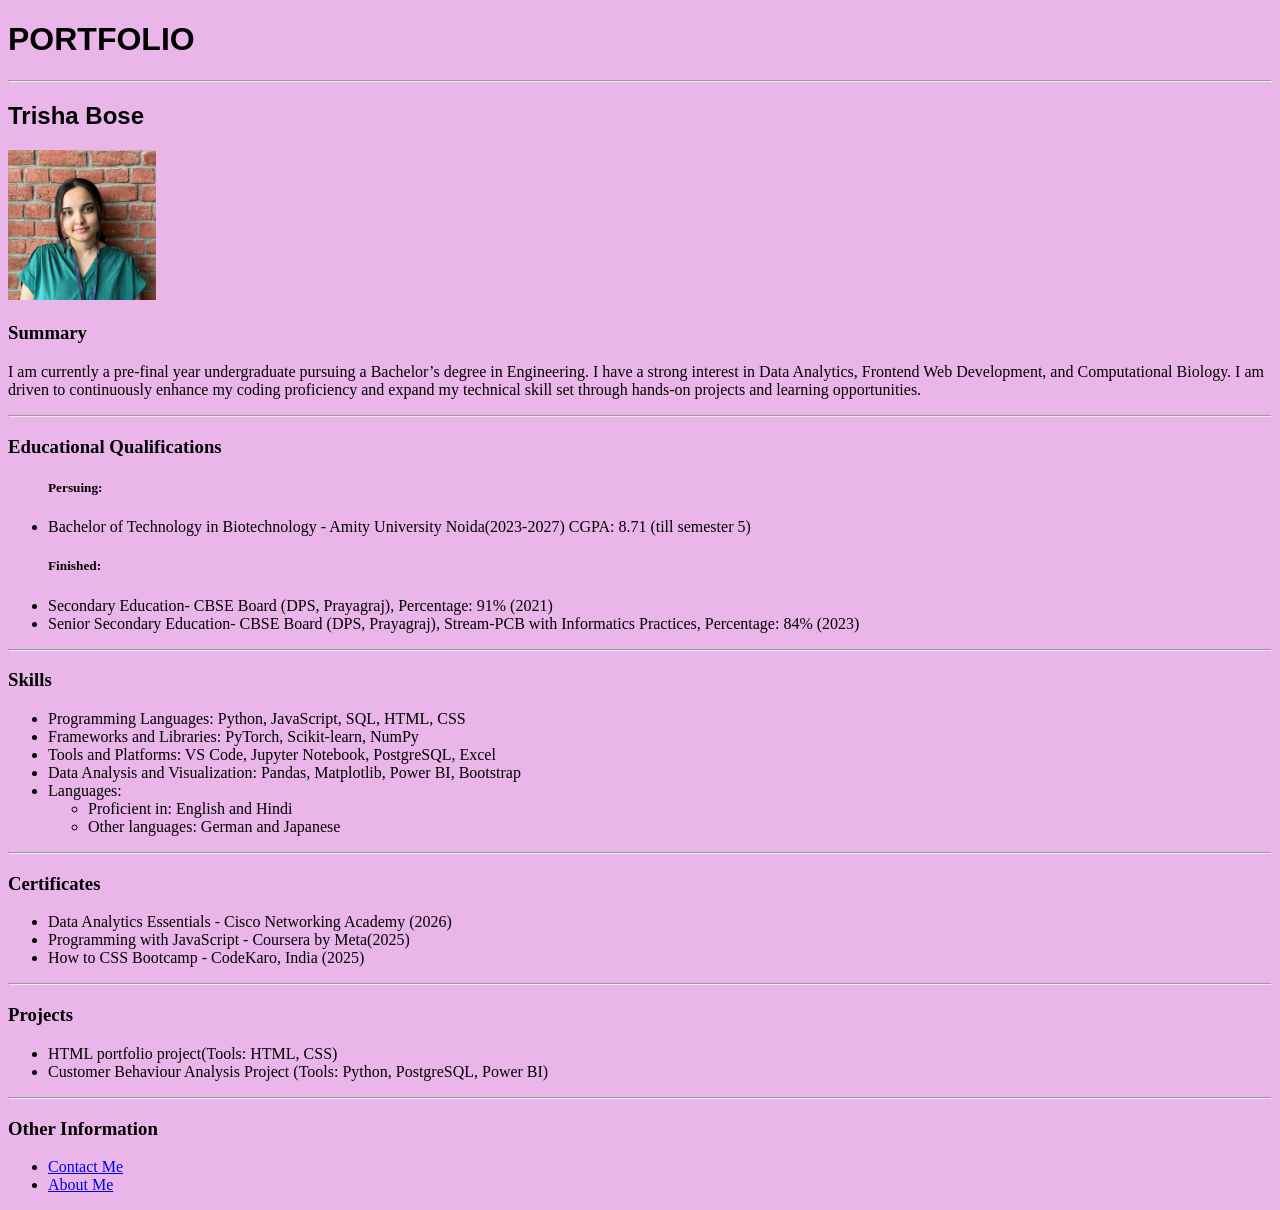
<file: index.html>
<!DOCTYPE html>
<html lang="en">
<head>
    <meta charset="UTF-8">
    <meta name="viewport" content="width=device-width, initial-scale=1.0">
    <title>Resume-Trisha</title>

    <link href="styles.css" rel="stylesheet" />
</head>
<body>
    <h1>PORTFOLIO</h1>
    <hr/>
    <h2>Trisha Bose</h2>
    <img src="./assets/trisha1.jpeg" height="150"/>
    <h3>Summary</h3>
    <p>I am currently a pre-final year undergraduate pursuing a Bachelor’s degree in Engineering. I have a strong interest in Data Analytics, Frontend Web Development, and Computational Biology. I am driven to continuously enhance my coding proficiency and expand my technical skill set through hands-on projects and learning opportunities.</p>
    <hr/>
    <h3>Educational Qualifications</h3>
    <ul>
        <h5>Persuing:</h5>
        <li>Bachelor of Technology in Biotechnology - Amity University Noida(2023-2027) CGPA: 8.71 (till semester 5) </li> 
        <h5>Finished:</h5>
        <li>Secondary Education- CBSE Board (DPS, Prayagraj), Percentage: 91% (2021)</li>
        <li>Senior Secondary Education- CBSE Board (DPS, Prayagraj), Stream-PCB with Informatics Practices, Percentage: 84% (2023)</li>
    </ul>
    <hr/>
    <h3>Skills</h3>
    <ul>
        <li>Programming Languages: Python, JavaScript, SQL, HTML, CSS</li>
        <li>Frameworks and Libraries: PyTorch, Scikit-learn, NumPy</li>
        <li>Tools and Platforms: VS Code, Jupyter Notebook, PostgreSQL, Excel</li>
        <li>Data Analysis and Visualization: Pandas, Matplotlib, Power BI, Bootstrap</li>
        <li>Languages: 
             <ul>
                <li>Proficient in: English and Hindi</li>
                <li>Other languages: German and Japanese</li>
            </ul>
        </li>

    </ul>
    <hr/>
    <h3>Certificates</h3>
    <ul>
        <li>Data Analytics Essentials - Cisco Networking Academy (2026)</li>
        <li>Programming with JavaScript - Coursera by Meta(2025)</li>
        <li>How to CSS Bootcamp - CodeKaro, India (2025)</li>
    </ul>
    <hr/>
    <h3>Projects</h3>
    <ul>
        <li>HTML portfolio project(Tools: HTML, CSS)</li>
        <li>Customer Behaviour Analysis Project (Tools: Python, PostgreSQL, Power BI)</li>
    </ul>
    <hr/>
    <h3>Other Information</h3>
    <ul>
        <li><a href="./contact.html">Contact Me</a></li>
        <li><a href="./about.html">About Me</a></li>
    </ul>
</body>
</html>
</file>
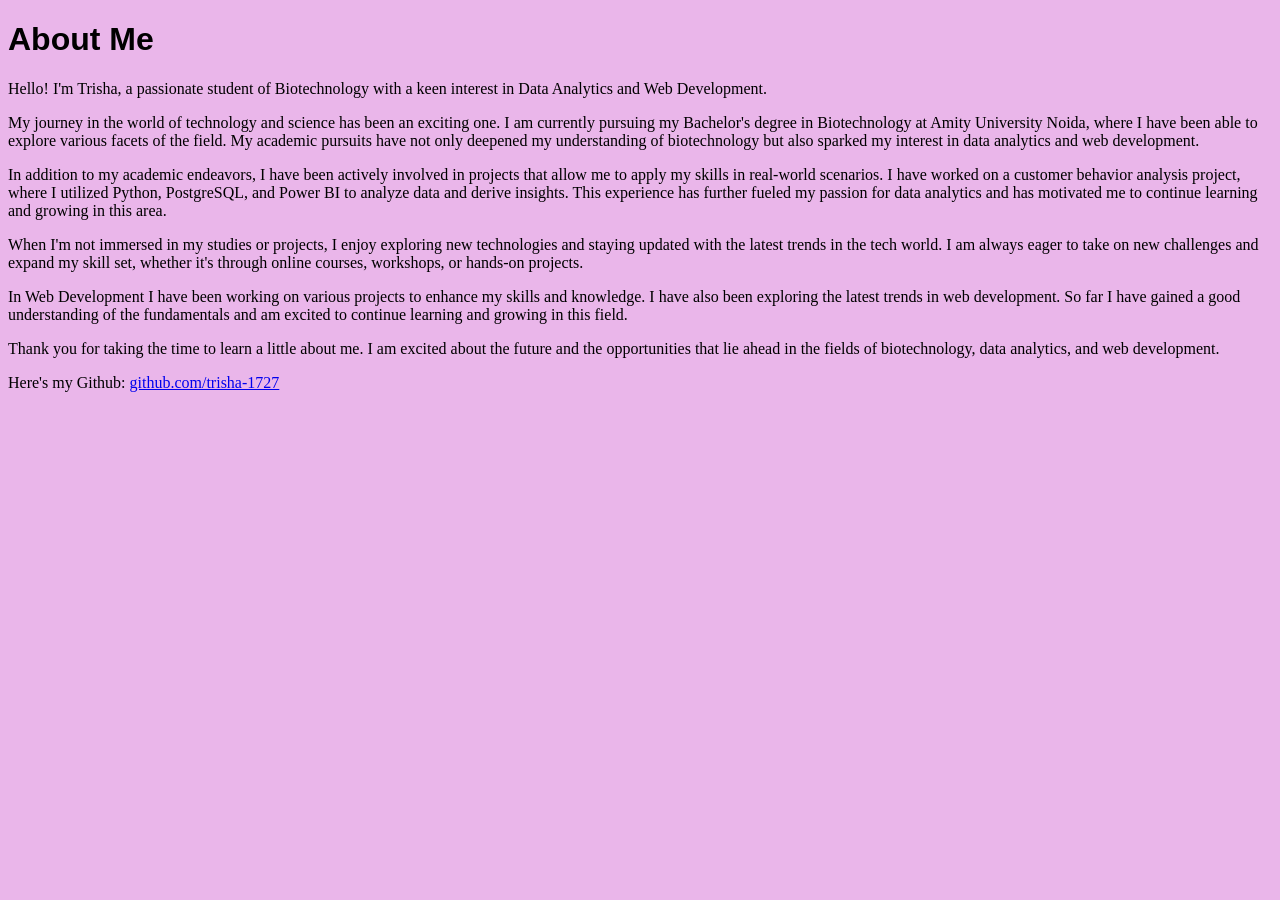
<file: about.html>
<!DOCTYPE html>
<html lang="en">
<head>
    <meta charset="UTF-8">
    <meta name="viewport" content="width=device-width, initial-scale=1.0">
    <title>About Me</title>
    <link href="styles.css" rel="stylesheet" />

</head>
<body>
    <h1>About Me</h1>
    <p>Hello! I'm Trisha, a passionate student of Biotechnology with a keen interest in Data Analytics and Web Development.</p>
    <p>My journey in the world of technology and science has been an exciting one. I am currently pursuing my Bachelor's degree in Biotechnology at Amity University Noida, where I have been able to explore various facets of the field. My academic pursuits have not only deepened my understanding of biotechnology but also sparked my interest in data analytics and web development.</p>
    <p>In addition to my academic endeavors, I have been actively involved in projects that allow me to apply my skills in real-world scenarios. I have worked on a customer behavior analysis project, where I utilized Python, PostgreSQL, and Power BI to analyze data and derive insights. This experience has further fueled my passion for data analytics and has motivated me to continue learning and growing in this area.</p>
    <p>When I'm not immersed in my studies or projects, I enjoy exploring new technologies and staying updated with the latest trends in the tech world. I am always eager to take on new challenges and expand my skill set, whether it's through online courses, workshops, or hands-on projects.</p>
    <P>In Web Development I have been working on various projects to enhance my skills and knowledge. I have also been exploring the latest trends in web development. So far I have gained a good understanding of the fundamentals and am excited to continue learning and growing in this field.</P>
    <p>Thank you for taking the time to learn a little about me. I am excited about the future and the opportunities that lie ahead in the fields of biotechnology, data analytics, and web development.</p>
    <p> Here's my Github: <a href="https://github.com/trisha-1727">github.com/trisha-1727</a></p>
</body>
</html>
</file>
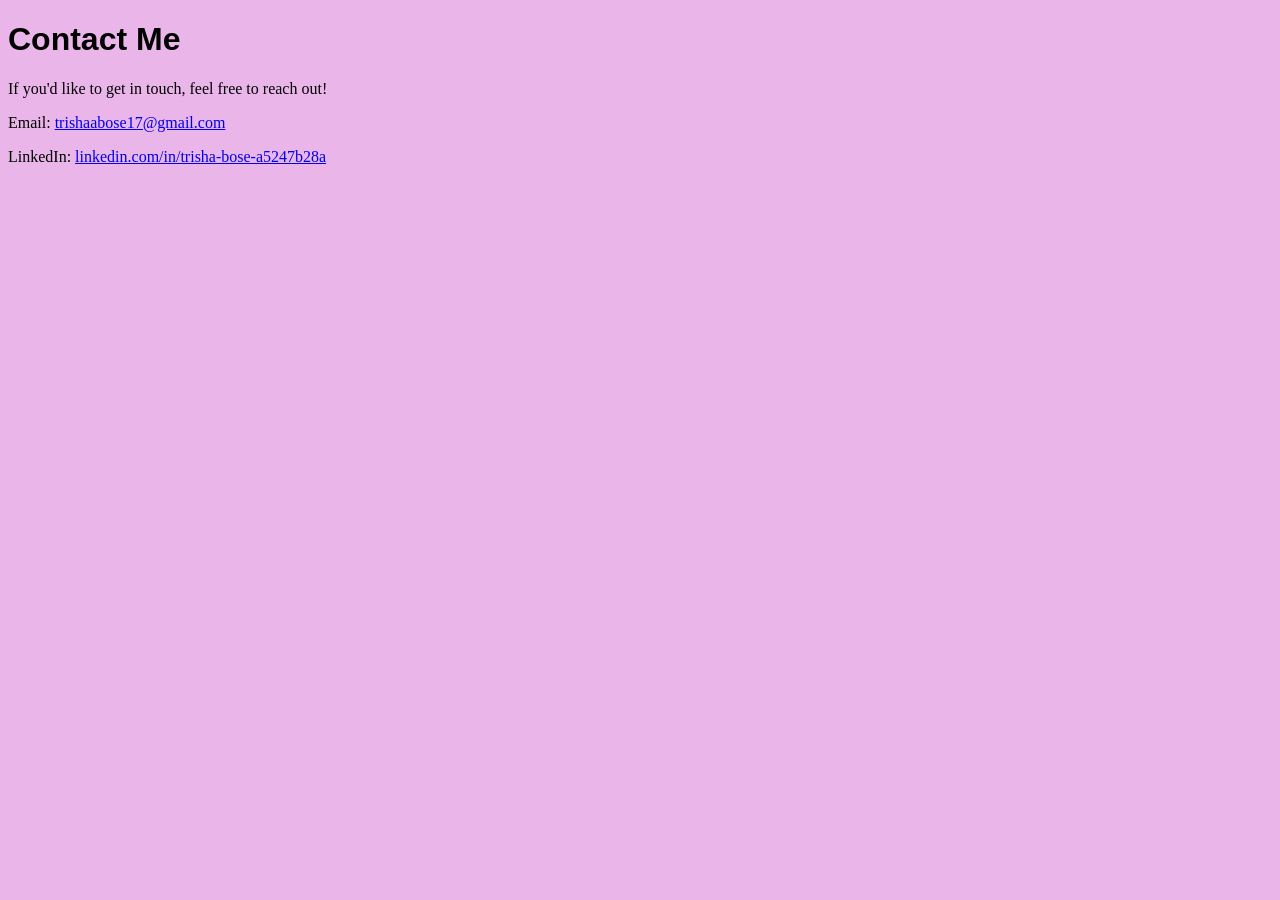
<file: contact.html>
<!DOCTYPE html>
<html lang="en">
<head>
    <meta charset="UTF-8">
    <meta name="viewport" content="width=device-width, initial-scale=1.0">
    <title>Contact Me</title>
    <link href="styles.css" rel="stylesheet" />

</head>
<body>
    <h1>Contact Me</h1>
    <p>If you'd like to get in touch, feel free to reach out!</p>
    <p>Email: <a href="mailto:trishaabose17@gmail.com">trishaabose17@gmail.com</a></p>
    <p>LinkedIn: <a href="https://www.linkedin.com/in/trisha-bose-a5247b28a/">linkedin.com/in/trisha-bose-a5247b28a</a></p>

</body>
</html>
</file>
<file: styles.css>
*{
    background-color: rgb(234, 182, 234);
}


h1{
    font-size: 2rem;
    font-family: Verdana, Geneva, Tahoma, sans-serif;
}

h2{
    font-size: 1.5rem;
    font-family: 'Franklin Gothic Medium', 'Arial Narrow', Arial, sans-serif;
}
</file>
